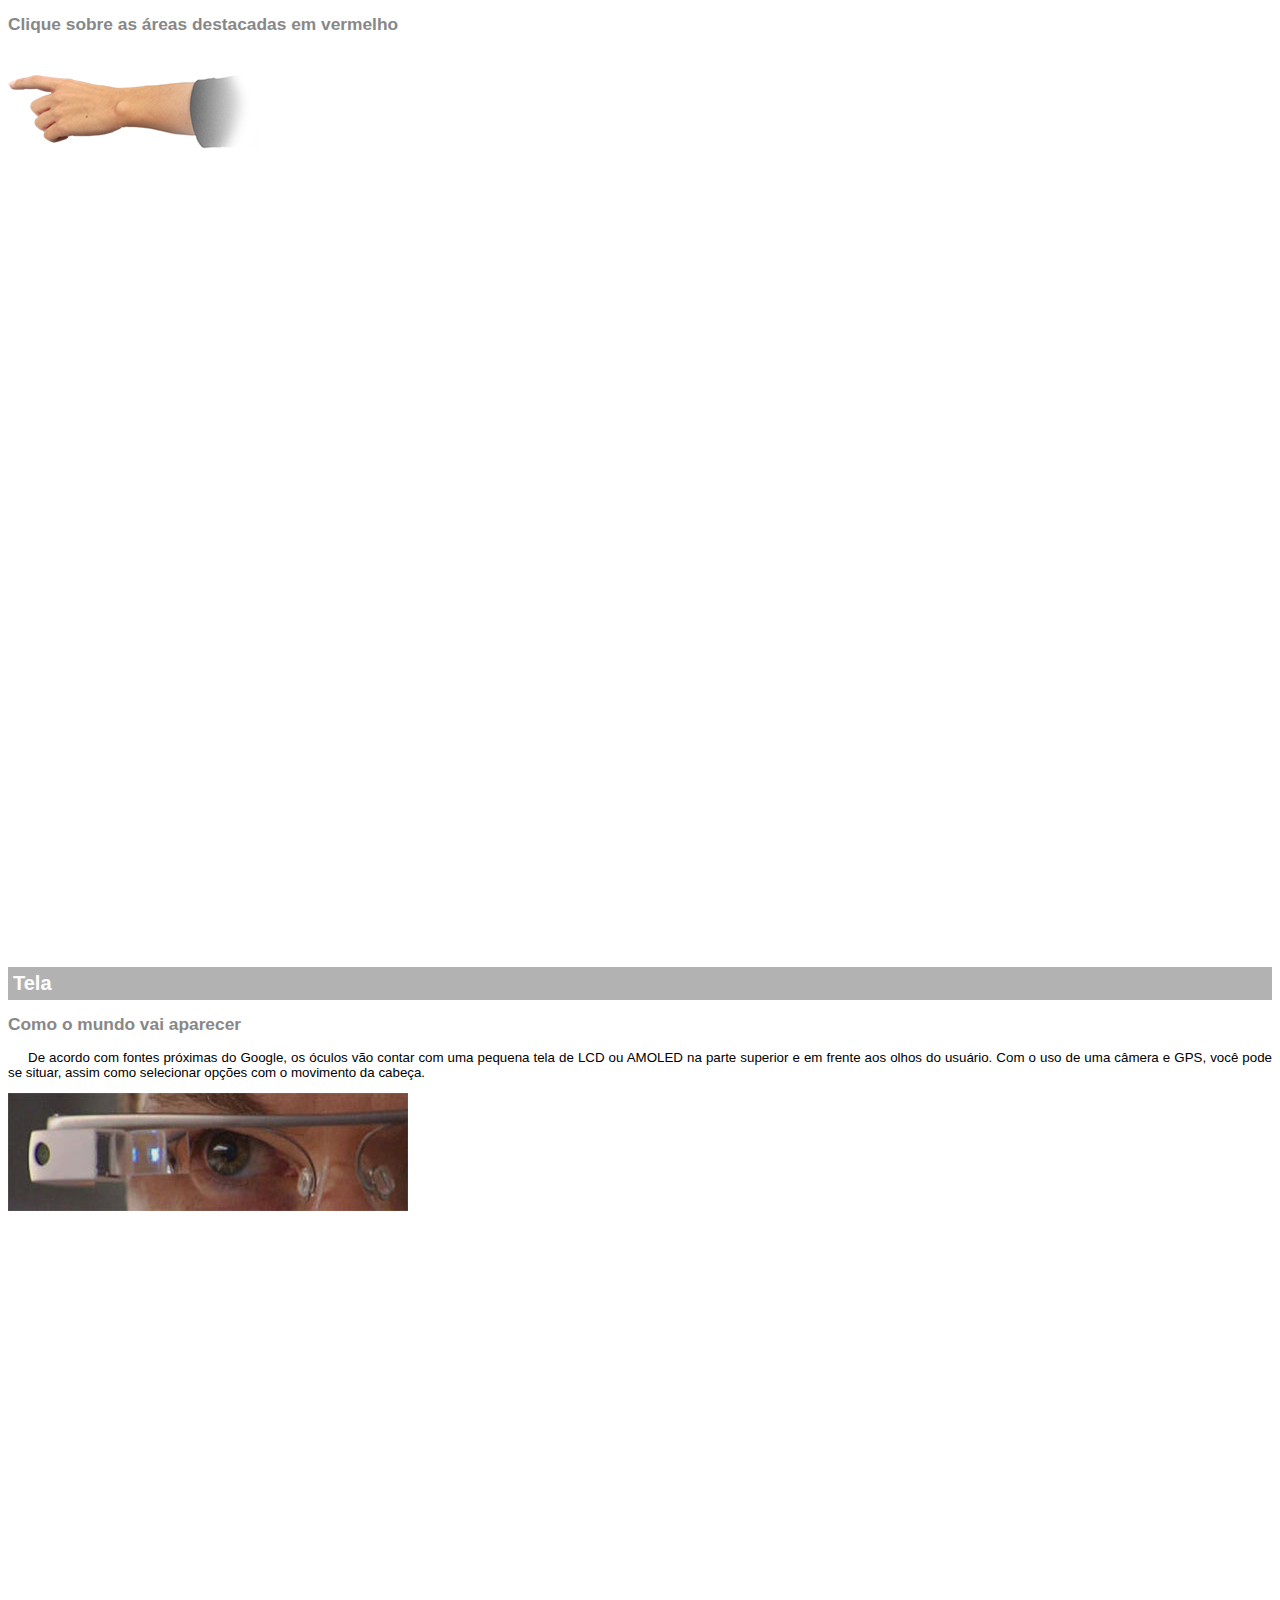
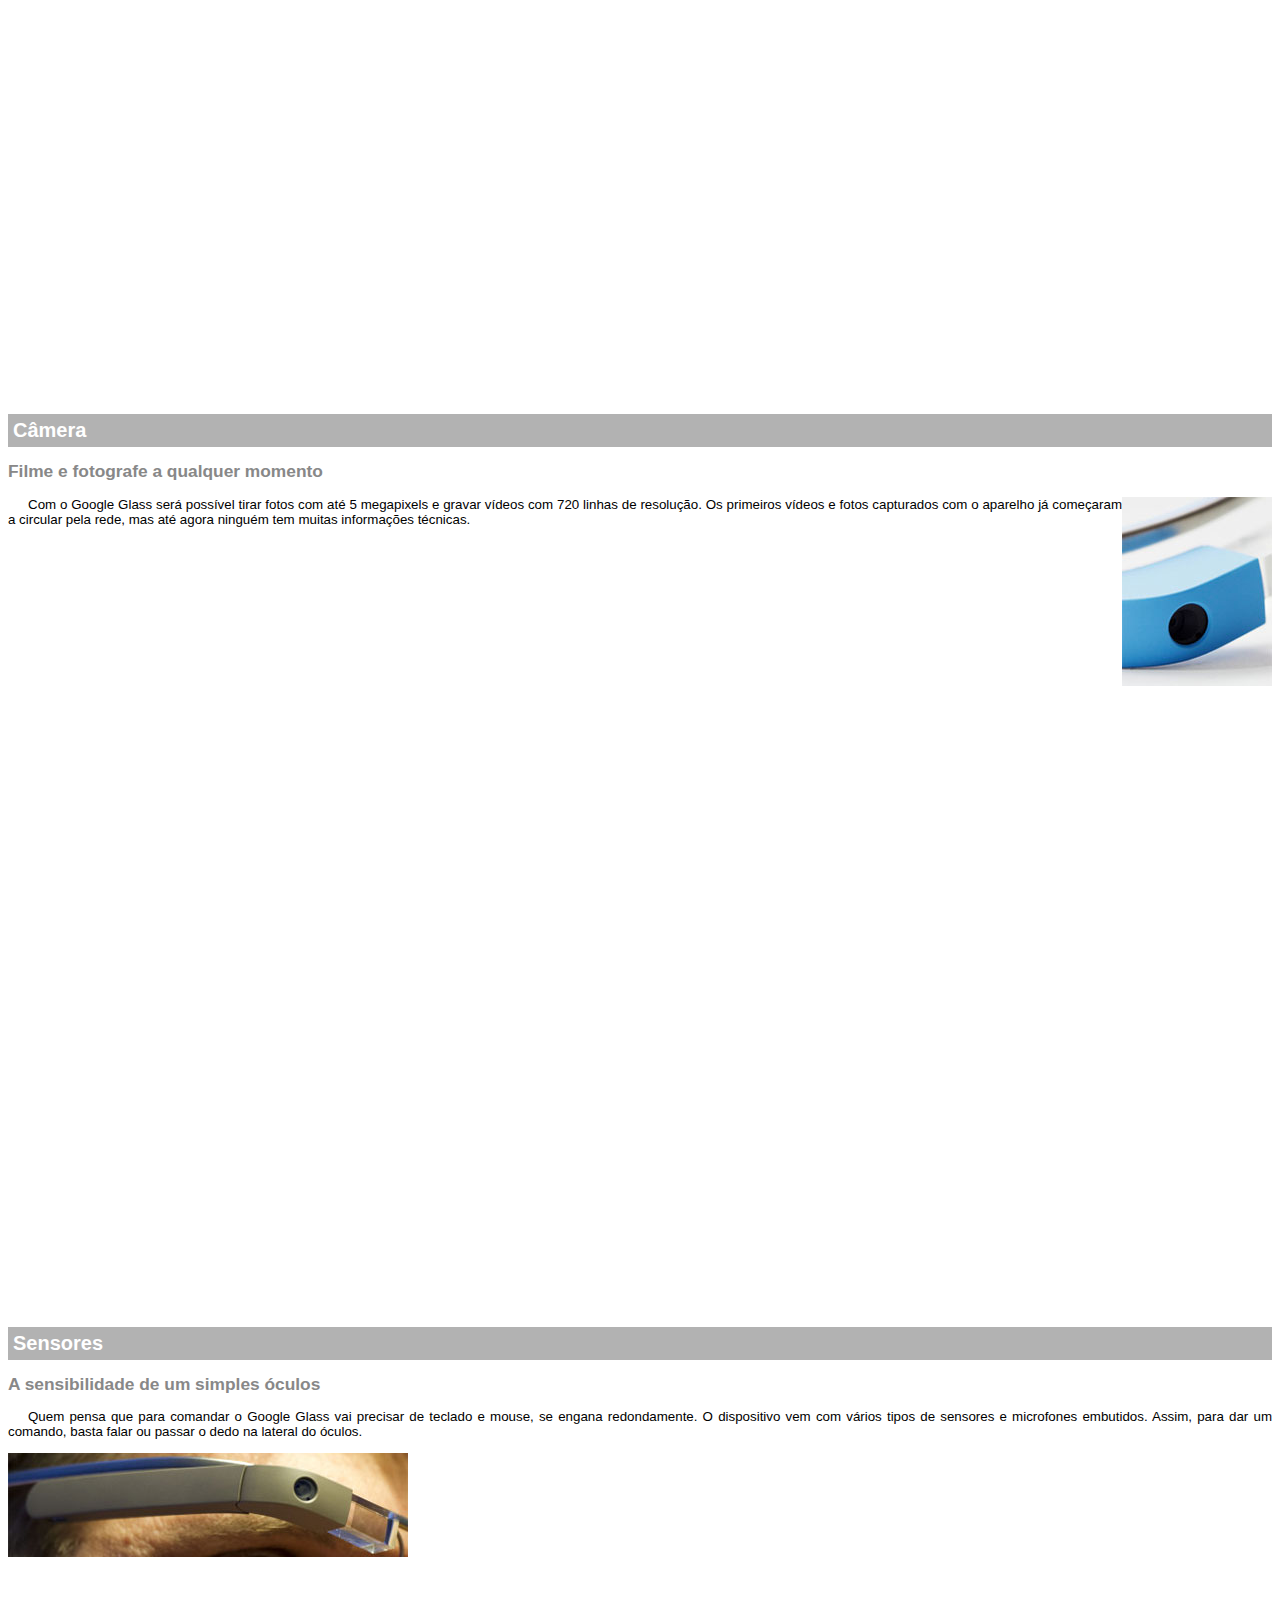
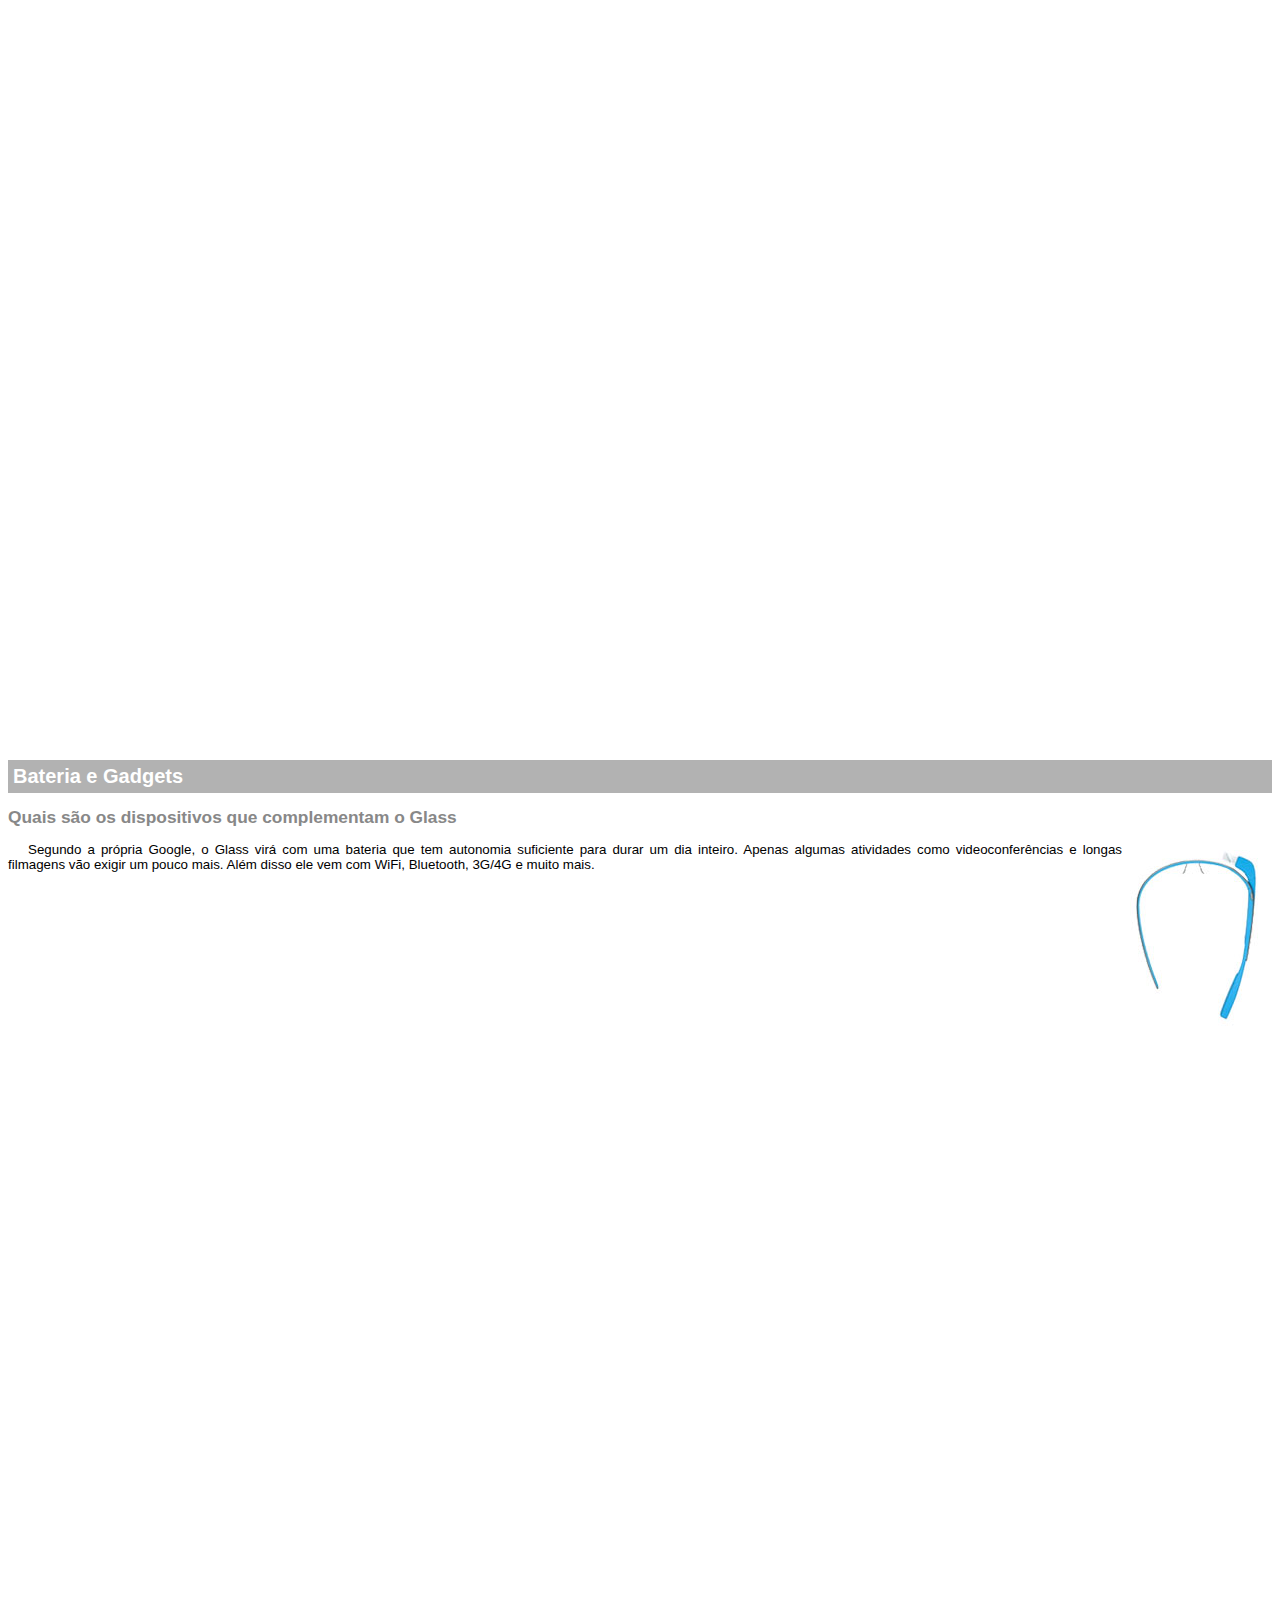
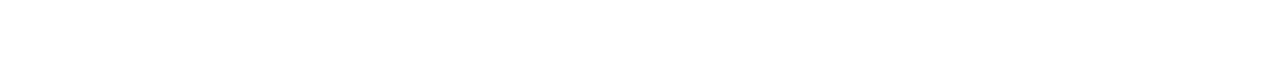
<file: google-glass.html>
<!DOCTYPE html>
<html lang="pt-br">

<head>
    <meta charset="UTF-8">
    <meta name="viewport" content="width=device-width, initial-scale=1.0">
    <title>Document</title>
    <style>
        body {
            font-family: Arial, Helvetica, sans-serif;
            font-size: 10pt;
        }
        
        p {
            text-align: justify;
            text-indent: 20px;
        }
        
        article h1 {
            font-size: 15pt;
            color: white;
            background-color: rgba(0, 0, 0, .3);
            padding: 5px;
            margin: 0px;
        }
        
        article h2 {
            font-size: 13pt;
            color: #888888;
        }
        
        article {
            margin-bottom: 800px;
        }
        
        img.direita {
            display: block;
            float: right;
        }
    </style>
</head>

<body>
    <div>
        <main>
            <article>
                <h2>Clique sobre as áreas destacadas em vermelho</h2>
                <img src="image/mao.png">
            </article>
            <article id="tela">
                <header>
                    <h1>Tela</h1>
                    <h2>Como o mundo vai aparecer</h2>
                </header>
                <p>De acordo com fontes próximas do Google, os óculos vão contar com uma pequena tela de LCD ou AMOLED na parte superior e em frente aos olhos do usuário. Com o uso de uma câmera e GPS, você pode se situar, assim como selecionar opções com
                    o movimento da cabeça.</p>
                <img src="image/det-tela.jpg" alt="">
            </article>
            <article id="camera">
                <header>
                    <h1>Câmera</h1>
                    <h2>Filme e fotografe a qualquer momento</h2>
                </header>
                <img src="image/det-camera.jpg" class="direita" alt="">
                <p>Com o Google Glass será possível tirar fotos com até 5 megapixels e gravar vídeos com 720 linhas de resolução. Os primeiros vídeos e fotos capturados com o aparelho já começaram a circular pela rede, mas até agora ninguém tem muitas informações
                    técnicas.
                </p>
            </article>
            <article id="sensores">
                <header>
                    <h1>Sensores</h1>
                    <h2>A sensibilidade de um simples óculos</h2>
                </header>
                <p>Quem pensa que para comandar o Google Glass vai precisar de teclado e mouse, se engana redondamente. O dispositivo vem com vários tipos de sensores e microfones embutidos. Assim, para dar um comando, basta falar ou passar o dedo na lateral
                    do óculos.</p>
                <img src="image/det-touch.jpg" alt="">
            </article>
            <article id="bateria">
                <header>
                    <h1>Bateria e Gadgets</h1>
                    <h2>Quais são os dispositivos que complementam o Glass</h2>
                </header>
                <img src="image/det-bateria.jpg" class="direita" alt="">
                <p>Segundo a própria Google, o Glass virá com uma bateria que tem autonomia suficiente para durar um dia inteiro. Apenas algumas atividades como videoconferências e longas filmagens vão exigir um pouco mais. Além disso ele vem com WiFi, Bluetooth,
                    3G/4G e muito mais.</p>
            </article>
        </main>
    </div>
</body>

</html>
</file>
